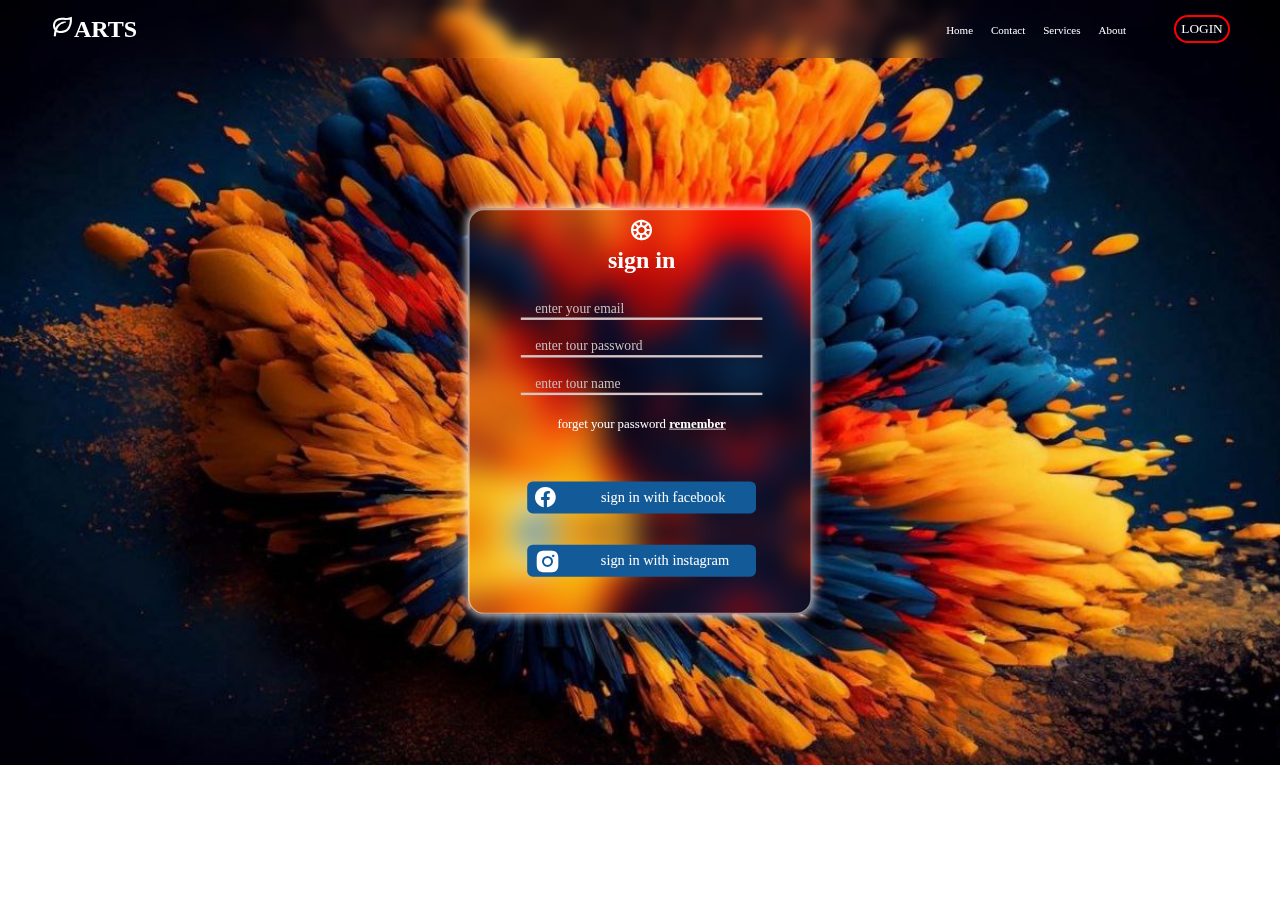
<file: index.html>
<!DOCTYPE html>
<html lang="en">
<head>
    <meta charset="UTF-8">
    <meta http-equiv="X-UA-Compatible" content="IE=edge">
    <meta name="viewport" content="width=device-width, initial-scale=1.0">
    <title>Document</title>
    <link rel="stylesheet" href="style.css">
    <link href='https://unpkg.com/boxicons@2.1.4/css/boxicons.min.css' rel='stylesheet'>
</head>
<body>
    <div class="nav">
        <div class="container">
            <div class="tit">
            <h2><i class='bx bx-leaf'></i>ARTS</h2>
        </div>
            <div class="navb">
                <ul>
                    <li><a href="">Home</a></li>
                    <li><a href="">Contact</a></li>
                    <li><a href="">Services</a></li>
                    <li><a href="">About</a></li>
                </ul>
                <input type="button" value="LOGIN">
            </div>
        </div>
    </div>
    <div class="parent">
        <div class="container">
        <div class="card">
            <i class='bx bx-color'></i>
            <p class="title-card">sign in</p>
         
            <input class="fac" type="email" placeholder="enter your email"  >
            <input class="fac" type="password" placeholder="enter tour password" >
            <input class="fac" type="text" placeholder="enter tour name" >
            <p class="forg">forget your password <a href="">remember</a></p>
            <div class="face">
                <input  type="button" value="sign in with facebook"  >
                <input  type="button" value=" sign in with instagram" >
                <i class='bx bxl-facebook-circle' id="ii"></i>
                <i class='bx bxl-instagram-alt' id="i2"></i>
            </div>
        </div>
    </div>
    </div>
    
</body>
</html>
</file>
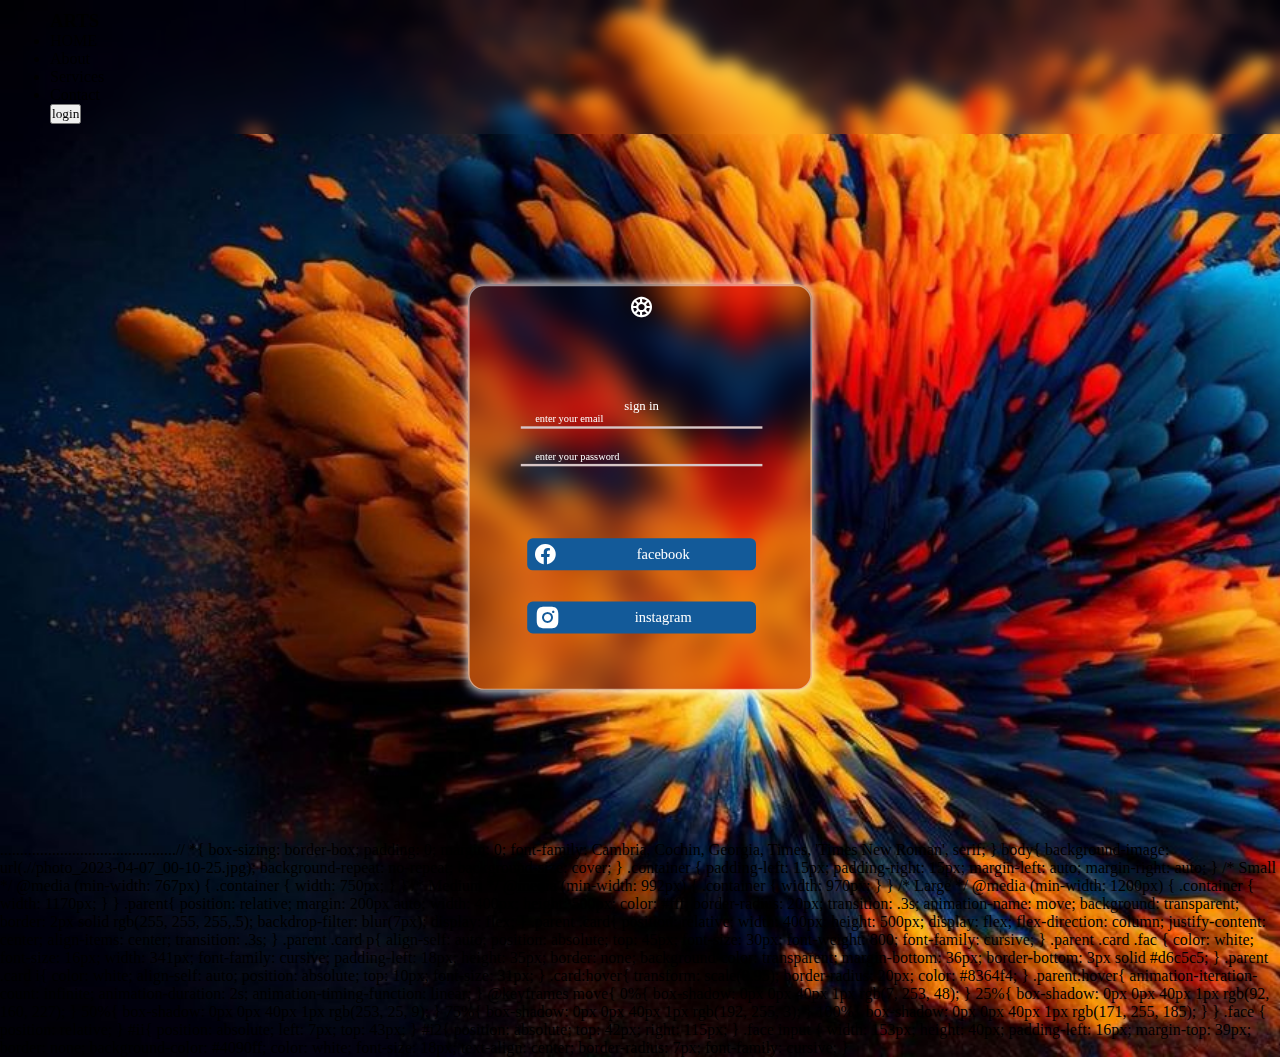
<file: d2.html>
<!DOCTYPE html>
<html lang="en">
<head>
    <meta charset="UTF-8">
    <meta http-equiv="X-UA-Compatible" content="IE=edge">
    <meta name="viewport" content="width=device-width, initial-scale=1.0">
    <title>Document</title>
    <link rel="stylesheet" href="style.css">
    <link href='https://unpkg.com/boxicons@2.1.4/css/boxicons.min.css' rel='stylesheet'>
</head>
<body>
    <div class="nav">
        <div class="container">
            <div class="nav-bar">
                <h3>ARTS</h3>
                <ul>
                    <li>HOME</li>
                    <li>About</li>
                    <li>Services</li>
                    <li>Contact</li>
                   
                  <a href="" ><input type="button" value="login" ></a>  
                </ul>
            </div>
        </div>
    </div>
    <div class="parent">
        <div class="container">
        <div class="card">
            <i class='bx bx-color'></i>
            <p>sign in</p>
           
            <input class="fac" type="email" value="enter your email" >
            <input class="fac" type="text" value="enter your password">
            <div class="face">
                <input  type="button" value="facebook"  >
                <input  type="button" value="instagram" >
                <i class='bx bxl-facebook-circle' id="ii"></i>
                <i class='bx bxl-instagram-alt' id="i2"></i>
            </div>

        </div>
    </div>
    </div>
    
    
</body>
</html>
............................................//
*{
    box-sizing: border-box;
    padding: 0;
    margin: 0;
    font-family: Cambria, Cochin, Georgia, Times, 'Times New Roman', serif;
}
body{
    background-image: url(.//photo_2023-04-07_00-10-25.jpg);
    background-repeat: no-repeat;
    background-size: cover;
}
.container {
    padding-left: 15px;
    padding-right: 15px;
    margin-left: auto;
    margin-right: auto;
  }
  /* Small */
  @media (min-width: 767px) {
    .container {
      width: 750px;
      
    }
  }
  /* Medium */
  @media (min-width: 992px) {
    .container {
      width: 970px;
    }
  }
  /* Large */
  @media (min-width: 1200px) {
    .container {
      width: 1170px;
    }
  }
.parent{
    position: relative;
    margin: 200px auto;
    width: 400px;
    height: 500px;
    color: #fff;
    border-radius: 20px;
    transition: .3s;
    animation-name: move;
    background: transparent;
    border: 2px solid rgb(255, 255, 255,.5);
    backdrop-filter: blur(7px);
    display: flex;
}
.parent .card{
    position: relative;
    width: 400px;
    height: 500px;
    display: flex;
    flex-direction: column;
    justify-content: center;
    align-items: center;
    transition: .3s;
}
.parent .card p{
    align-self: auto;
    position: absolute;
    top: 45px;
    font-size: 30px;
    font-weight: 800;
    font-family: cursive;
}
.parent .card .fac {
    color: white;
    font-size: 16px;
    width: 341px;
    font-family: cursive;
    padding-left: 18px;
    height: 35px;
    border: none;
    background-color: transparent;
    margin-bottom: 36px;
    border-bottom: 3px solid #d6c5c5;
}
.parent .card i{
    color: white;
    align-self: auto;
    position: absolute;
    top: 10px;
    font-size: 31px;
}
.card:hover{
    transform: scale(0.95);
    border-radius: 20px;
    color: #8364f4;
}
.parent:hover{
    animation-iteration-count: infinite;
    animation-duration: 2s;
    animation-timing-function: linear;
}
@keyframes move{
 0%{
    box-shadow: 0px 0px 40px 1px rgb(7, 253, 48);
 }
 25%{
    box-shadow: 0px 0px 40px 1px rgb(92, 160, 227);
 }
 50%{
    box-shadow: 0px 0px 40px 1px rgb(253, 25, 9);
 }
 75%{
    box-shadow: 0px 0px 40px 1px rgb(192, 255, 3);
 }
 100%{
    box-shadow: 0px 0px 40px 1px rgb(171, 255, 185);
 }
}
.face {
    position: relative;
}
#ii{
    position: absolute;
    left: 7px;
    top: 43px;
}
#i2{
    position: absolute;
    
    top: 42px;
    right: 115px;
}
.face input {
    width: 153px;
    height: 40px;
    padding-left: 16px;
    margin-top: 39px;
    border: none;
    background-color: #4090ff;
    color: white;
    font-size: 18px;
    text-align: center;
    border-radius: 7px;
    font-family: cursive;
}
</file>
<file: style.css>
*{
    box-sizing: border-box;
    padding: 0;
    margin: 0;
    font-family: Cambria, Cochin, Georgia, Times, 'Times New Roman', serif;
}
body{
    background-image: url(.//photo_2023-04-07_00-10-25.jpg);
    background-repeat: no-repeat;
    background-size: cover;
}
.container {
    padding-left: 15px;
    padding-right: 15px;
    margin-left: auto;
    margin-right: auto;
 
  }
  /* Small */
  @media (max-width: 767px) {
    .parent .container {
      width: 750px;
      padding-left: 0;
      padding-right: 0;
      
    }
  }
  /* Medium */
  @media (min-width: 992px) {
    .container {
      width: 970px;
    }
  }
  /* Large */
  @media (min-width: 1200px) {
    .container {
      width: 1200px;
    }
  }
  .nav{
    background: transparent;
    border: 0px solid rgba(255, 255 ,223, 0.5);
    backdrop-filter: blur(8px);
    margin: 0;
  }
  .nav .container{
    padding: 10px;
    position: relative;
    display: flex;
    justify-content: space-between;
    align-items: center;
  }
  .nav .container .navb{
    display: flex;
    justify-content: center;
    align-items: center;
  }
  .nav .container .navb ul {
    list-style: none;
    margin-right: 20px;
    padding: 10px;
    
    display: flex;

}
.nav .container .navb ul a {
margin-right: 18px;
font-size: 11px;
font-family: cursive;
text-decoration: none;
color: white;
}
.nav .container .navb input {
    height: 28px;
    width: 56px;
    color: white;
    background-color: transparent;
    outline: red;
    border: 2px solid red;
    border-radius: 19px;
}
.nav .container .tit {
    color: white;
    font-family: cursive;

}
.parent{
    position: relative;
    margin: 100px auto;
    width: 430px;
    height: 507px;
    color: #fff;
    border-radius: 20px;
    transition: .3s;
    animation-name: move;
    background: transparent;
    border: 2px solid rgb(255, 255, 255,.5);
    backdrop-filter: blur(17px);
    display: flex;
    transform: scale(0.8);
    box-shadow: 0px 0px 13px 0px white;
}
@media (max-width: 767px) {
    .parent  {
      width: 400px;
    
     
    }
  }
.parent .card{
    position: relative;
    width: 400px;
    height: 550px;
    display: flex;
    flex-direction: column;
    justify-content: center;
    align-items: center;
    transition: .3s;
}
.parent .card label{
    display: flex;
    
    align-self: flex-start;
    margin-left: 73px;
}
.parent .card .fac {
    color: white;
    font-size: 13px;
    width: 302px;
    font-family: cursive;
    padding-left: 18px;
    height: 22px;
    border: none;
    background-color: transparent;
    margin-bottom: 27px;
    border-bottom: 3px solid #d6c5c5;
    margin-top: -2px;
}
::placeholder{
    margin-left: 10px;
    color: rgb(202, 192, 192);
    font-size: 17px;
    font-family: cursive;
    margin-bottom: 5px;
}
.parent .card .fac:checked{
    border: none;
}
.parent .card .title-card{
    align-self: auto;
    position: absolute;
    top: 45px;
    font-size: 30px;
    font-weight: 800;
    font-family: cursive;
}
.parent .card i{
    color: white;
    align-self: auto;
    position: absolute;
    top: 10px;
    font-size: 31px;
}
.card:hover{
    transform: scale(0.95);
    border-radius: 20px;
   
}
.parent:hover{
    animation-iteration-count: infinite;
    animation-duration: 2s;
    animation-timing-function: linear;
}
@keyframes move{
 0%{
    box-shadow: 0px 0px 40px 1px rgb(7, 253, 48);
 }
 25%{
    box-shadow: 0px 0px 40px 1px rgb(92, 160, 227);
 }
 50%{
    box-shadow: 0px 0px 40px 1px rgb(253, 25, 9);
 }
 75%{
    box-shadow: 0px 0px 40px 1px rgb(192, 255, 3);
 }
 100%{
    box-shadow: 0px 0px 40px 1px rgb(171, 255, 185);
 }
}
.face {
    position: relative;
    top: 24px;
}
#ii{
    position: absolute;
    left: 7px;
    top: 43px;
}
#i2{
       position: absolute;
       top: 120px;
       left: 7px;
       font-size: 36px;
}
.face input {
    width: 286px;
    height: 40px;
    padding-left: 54px;
    margin-top: 39px;
    border: none;
    display: flex;
    flex-direction: column;
    background-color:#135a99;
    color: white;
    font-size: 18px;
    text-align: center;
    border-radius: 7px;
    font-family: cursive;
    justify-content: center;
}
.card .forg a {
    font-weight: 800;
    color: white;
}
</file>
